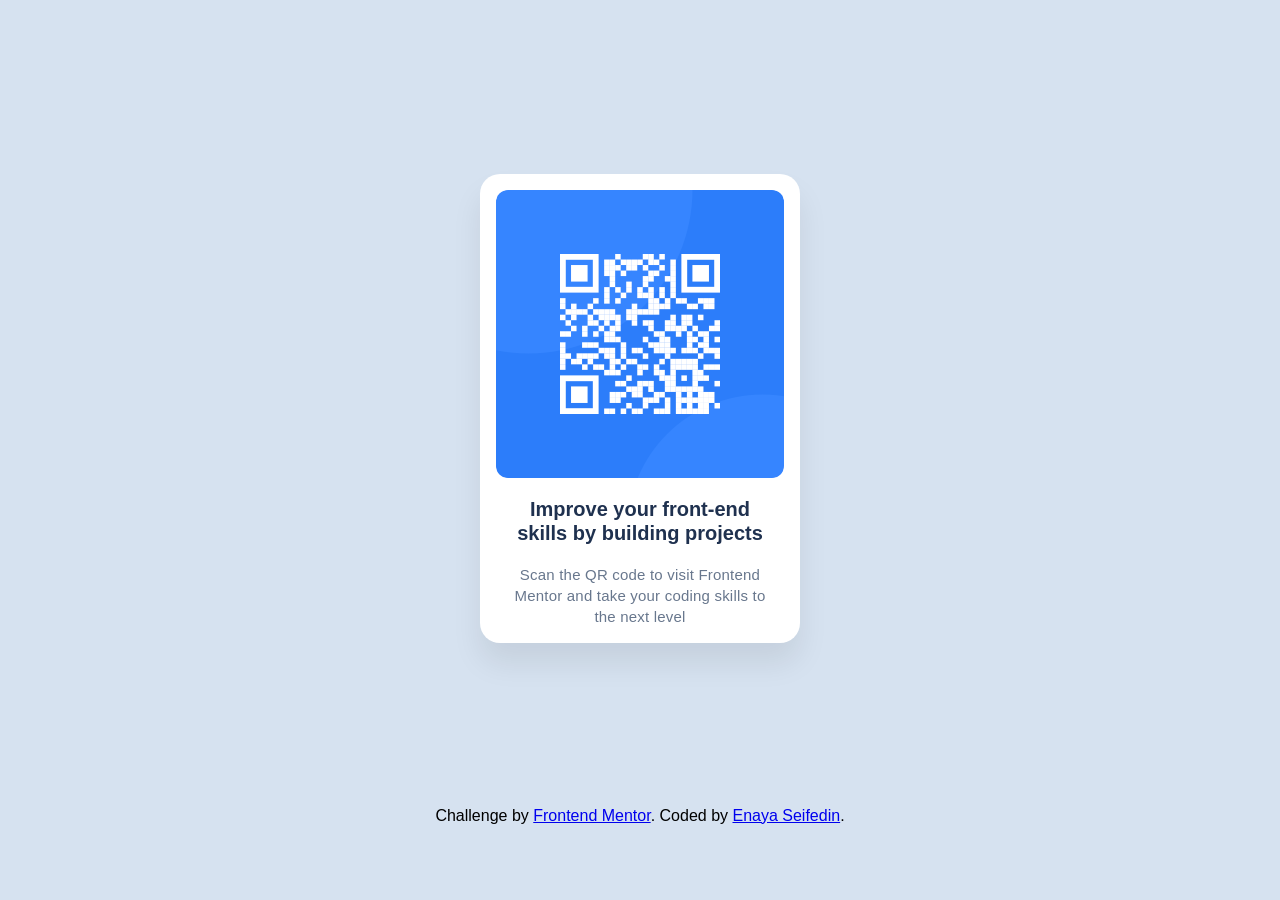
<file: qr-code-component-main/index.html>
<!DOCTYPE html>
<html lang="en">
<head>
  <meta charset="UTF-8">
  <meta name="viewport" content="width=device-width, initial-scale=1.0"> <!-- displays site properly based on user's device -->

  <link rel="icon" type="image/png" sizes="32x32" href="./images/favicon-32x32.png">
  <link rel="stylesheet" href="style.css">

  <title>Frontend Mentor | QR code component</title>
</head> 
<body>
<main>
    <div class="card">
      <div class="qr_code_image">
        <img src="./images/image-qr-code.png" alt="frontend mentor qr code">
      </div>
      <p class="outfit_bold">
          Improve your front-end skills by building projects</p>
      <p class="outfit_regular">
        Scan the QR code to visit Frontend Mentor and take your coding skills to 
        <br>the next level
      </p>
    </div>
  </main>

  <footer class="attribution">
    Challenge by <a href="https://www.frontendmentor.io?ref=challenge">Frontend Mentor</a>. 
    Coded by <a href="https://www.github.com/dienadalhenrry@gmail.com">Enaya Seifedin</a>.
  </footer>
</body>
</html>
</file>
<file: qr-code-component-main/style.css>
:root {
    --slate-900: #1f314f;
    --slate-500: #68778d;
    --slate-300: #d5e1ef;
}

body {
    display: flex;
    flex-direction: column;
    align-items: center;
    min-height: 100vh;
    background-color: var(--slate-300);
    padding: 10px;
    box-sizing: border-box;
}

main {
    display: flex;
    flex: 5;
    align-items: center;
    justify-content: center;
}

.attribution {
    margin-top: auto;
    flex: 1;
}

.card {
    display: flex;
    flex-direction: column;
    border-radius: 20px;
    padding: 10px;
    max-width: 320px;
    background-color: white;
}

.qr_code_image {
    border-radius: 10px;
    overflow: hidden;
}

.qr_code_image img {
    width: 100%;
    height: 100%;
    display: block;
}

.outfit_bold {
    font-size: 20px;
    letter-spacing: 0px;
    line-height: 120%;
    font-weight:bold;
    text-align: center;
    color: var(--slate-900);
    margin: 19px;
}

.outfit_regular {
    font-size: 15px;
    letter-spacing: 0.2px;
    line-height: 140%;
    color: var(--slate-500);
    text-align: center;
}
* {
  margin: 0;
  padding: 0;
  box-sizing: border-box;
}

body {
  font-family: "Outfit", sans-serif;
  background-color: hsl(212, 45%, 89%);
  display: flex;
  justify-content: center;
  align-items: center;
  min-height: 100vh;
}

.card {
  background: white;
  width: 320px;
  padding: 16px;
  border-radius: 20px;
  text-align: center;
  box-shadow: 0 20px 30px rgba(0, 0, 0, 0.08);
}

.card img {
  width: 100%;
  border-radius: 12px;
}

.content {
  padding: 20px 12px 12px;
}

.content h1 {
  font-size: 22px;
  color: hsl(218, 44%, 22%);
  margin-bottom: 16px;
  font-weight: 700;
}

.content p {
  font-size: 15px;
  color: hsl(220, 15%, 55%);
  line-height: 1.5;
}
</file>
